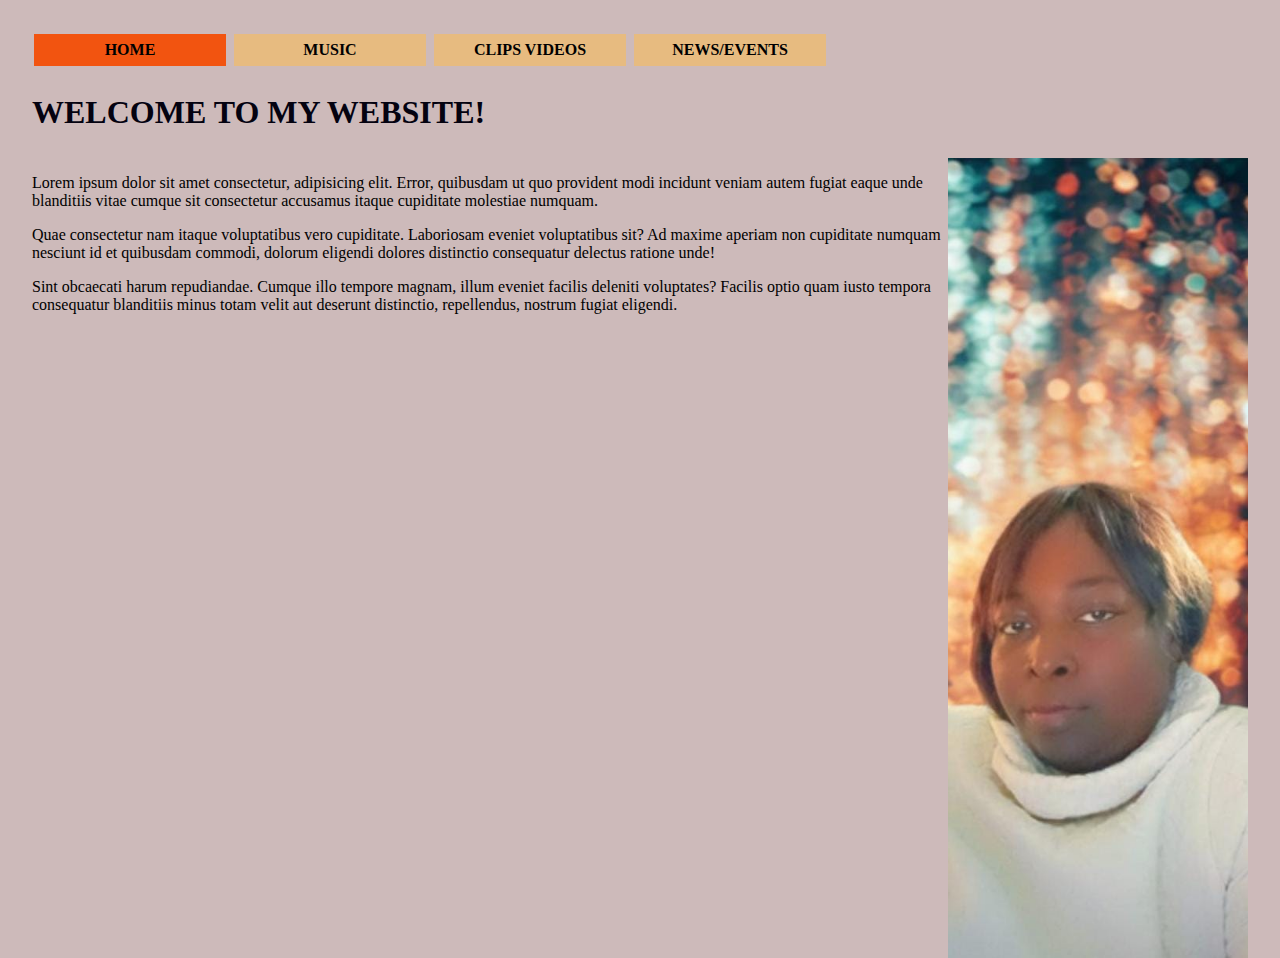
<file: index.html>
<!DOCTYPE html>
<html lang="en">
<head>
    <meta charset="UTF-8">
    <meta name="viewport" content="width=device-width, initial-scale=1.0">
    <title>Wendinso Kafando</title>
    <link rel="stylesheet" href="style.css">
</head>
<body>
    <div style="background-color: #f25410;" class="box Home"><a href="home.html">HOME</a> </div>
    <div class="box Music"><a href="music.html">MUSIC</a></div>
    <div class="box Clips"><a href="videoclips.html">CLIPS VIDEOS</a></div>
    <div class="box News"><a href="news.html">NEWS/EVENTS</a></div>
    <br>
    <div class="mar1" >
        <h1>WELCOME TO MY WEBSITE! <h1>
     </div>
    <br><br><br><br><br>
     <div class="mar" ></div>
     <p>Lorem ipsum dolor sit amet consectetur, adipisicing elit. Error, quibusdam ut quo provident modi incidunt veniam autem fugiat eaque unde blanditiis vitae cumque sit consectetur accusamus itaque cupiditate molestiae numquam.</p>
     <p>Quae consectetur nam itaque voluptatibus vero cupiditate. Laboriosam eveniet voluptatibus sit? Ad maxime aperiam non cupiditate numquam nesciunt id et quibusdam commodi, dolorum eligendi dolores distinctio consequatur delectus ratione unde!</p>
     <p>Sint obcaecati harum repudiandae. Cumque illo tempore magnam, illum eveniet facilis deleniti voluptates? Facilis optio quam iusto tempora consequatur blanditiis minus totam velit aut deserunt distinctio, repellendus, nostrum fugiat eligendi.</p>  
<script>
    let a=10;
    let b=20;
    let sum=a+b;
    console.log(sum);
</script>
    </body>
</html>
</file>
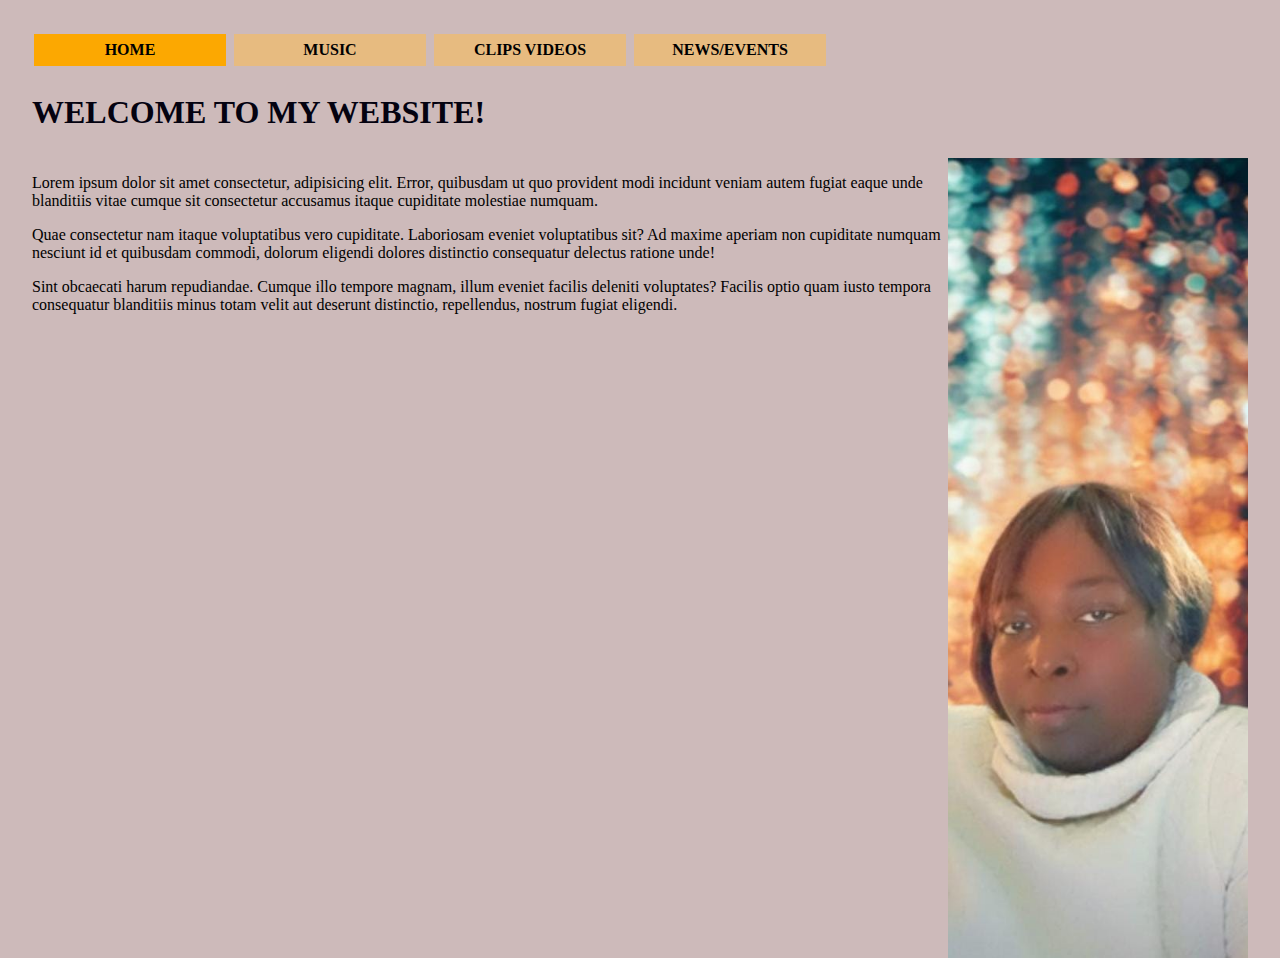
<file: home.html>
<!DOCTYPE html>
<html lang="en">
<head>
    <meta charset="UTF-8">
    <meta name="viewport" content="width=device-width, initial-scale=1.0">
    <title>Wendinso Kafando</title>
    <link rel="stylesheet" href="style.css">
</head>
<body>
    <div style="background-color: #fca801;" class="box Home"><a href="home.html">HOME</a> </div>
    <div class="box Music"><a href="music.html">MUSIC</a></div>
    <div class="box Clips"><a href="videoclips.html">CLIPS VIDEOS</a></div>
    <div class="box News"><a href="news.html">NEWS/EVENTS</a></div>
    <br>
    <div class="mar1" >
        <h1>WELCOME TO MY WEBSITE!</h1>
     </div>
    <br><br><br><br><br>
     <div class="mar" ></div>
     <p>Lorem ipsum dolor sit amet consectetur, adipisicing elit. Error, quibusdam ut quo provident modi incidunt veniam autem fugiat eaque unde blanditiis vitae cumque sit consectetur accusamus itaque cupiditate molestiae numquam.</p>
     <p>Quae consectetur nam itaque voluptatibus vero cupiditate. Laboriosam eveniet voluptatibus sit? Ad maxime aperiam non cupiditate numquam nesciunt id et quibusdam commodi, dolorum eligendi dolores distinctio consequatur delectus ratione unde!</p>
     <p>Sint obcaecati harum repudiandae. Cumque illo tempore magnam, illum eveniet facilis deleniti voluptates? Facilis optio quam iusto tempora consequatur blanditiis minus totam velit aut deserunt distinctio, repellendus, nostrum fugiat eligendi.</p>  


    </body>
</html>
</file>
<file: style.css>
body{
    background-color: #cdbaba;
    margin: 2rem;
}
a:link{
    color: rgb(0, 0, 0);
    text-decoration: none;
}
a:visited{ 
    color: #03021d;
    text-decoration: none;
    border: #cdbaba;
}
a:active{
    color: #a07f3c;
    text-decoration: none;
    size: 24px;
    border: #cdbaba;
}


.box{
    background-color: rgb(231, 187, 128);
    height: 2rem;    width: 12rem;
    margin:0.125rem;
    display:inline-block;
    text-align: center;
    font-weight: 800;
    align-content: center;
    text-transform: uppercase;
    color: black;
    
}
.box:hover{
    background-color: #b8dd81;
    
}
.mar{
   background-image: url("orso.jpg");
   background-position: left;
   background-size: cover;
   width: 300px;;
   float: right;
   height: 800px;
   margin: auto;
   }
.mar1{
    flex: 1;
    float: left;
    color: #040210;
    margin-top: 5px;
    width: 500px;
}
</file>
